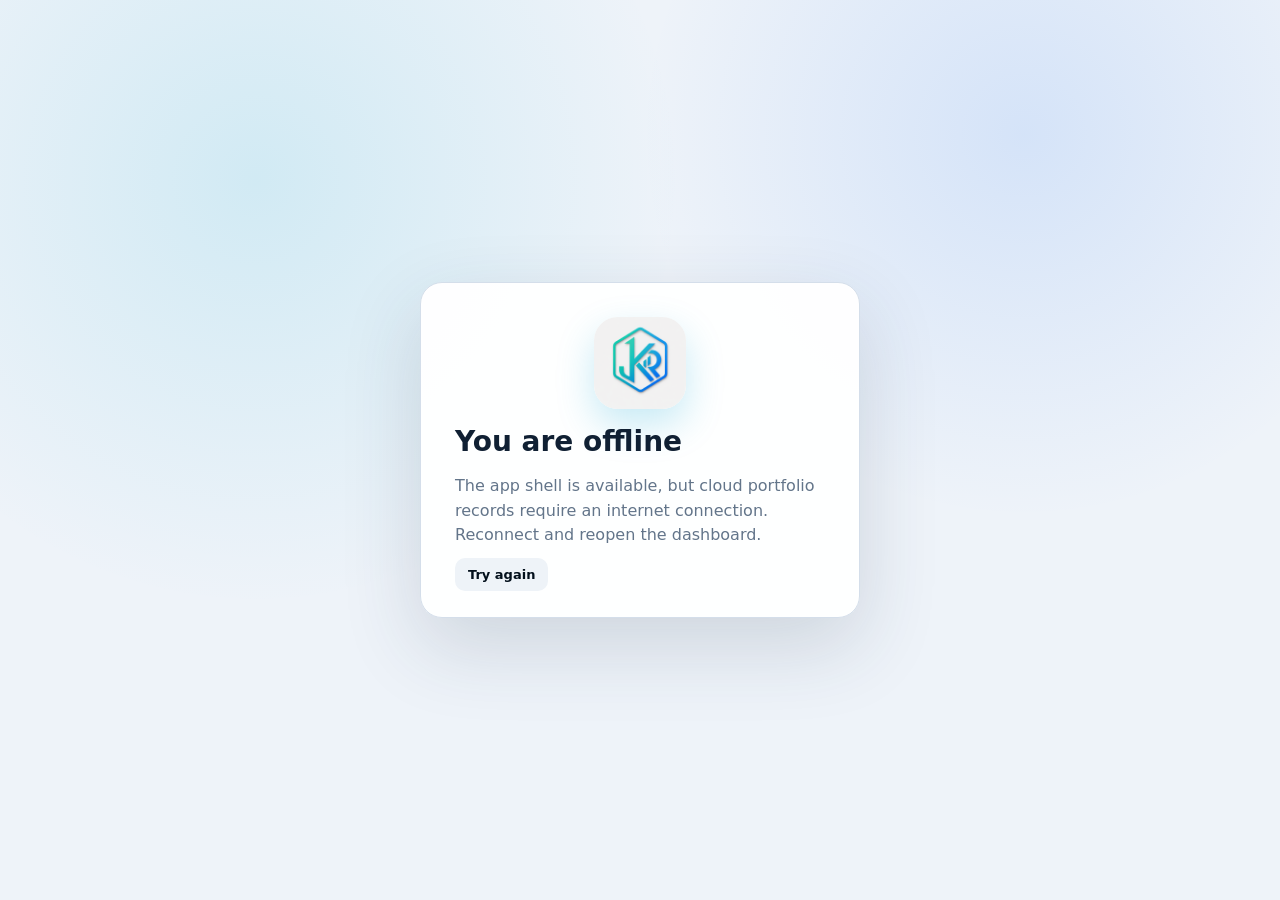
<file: offline.html>
<!doctype html><html lang="en"><head><meta charset="utf-8"><meta name="viewport" content="width=device-width,initial-scale=1"><script>(function(){var c=localStorage.getItem('portfolioTheme')||'system';var l=c==='light'||(c==='system'&&matchMedia('(prefers-color-scheme: light)').matches);document.documentElement.dataset.theme=l?'light':'dark';document.documentElement.dataset.themeChoice=c})();</script><meta name="theme-color" content="#07111f"><title>JKR Investments • Offline</title><link rel="stylesheet" href="assets/css/styles.css?v=4.2.2"><link rel="icon" type="image/png" sizes="32x32" href="assets/icons/favicon-32.png"></head><body><main class="auth-screen"><section class="auth-card"><picture class="auth-brand-picture"><img class="auth-brand-logo auth-brand-logo-light" src="assets/icons/jkr-light.png" alt="JKR Investments"><img class="auth-brand-logo auth-brand-logo-dark" src="assets/icons/jkr-dark.png" alt="JKR Investments"></picture><h1>You are offline</h1><p>The app shell is available, but cloud portfolio records require an internet connection. Reconnect and reopen the dashboard.</p><a class="btn primary" href="index.html">Try again</a></section></main></body></html>
</file>
<file: assets/css/styles.css>
:root {
  --bg: #07111f;
  --panel: #0d1a2b;
  --panel-2: #12233a;
  --text: #e9f0f8;
  --muted: #93a4b8;
  --border: #21344c;
  --accent: #56c2ff;
  --positive: #42d392;
  --negative: #ff6b7a;
  --warning: #f6c85f;
  --neutral: #8ea1b6;
  --shadow: 0 18px 45px rgba(0,0,0,.24);
}
*{box-sizing:border-box} html{scroll-behavior:smooth} body{margin:0;background:linear-gradient(135deg,#06101d 0%,#0b1730 55%,#06101d 100%);color:var(--text);font-family:Inter,ui-sans-serif,system-ui,-apple-system,BlinkMacSystemFont,"Segoe UI",sans-serif;min-height:100vh}
a{color:inherit;text-decoration:none} button,input,select,textarea{font:inherit}
.app-shell{display:grid;grid-template-columns:260px 1fr;min-height:100vh}.sidebar{position:sticky;top:0;height:100vh;background:rgba(7,17,31,.92);backdrop-filter:blur(18px);border-right:1px solid var(--border);padding:24px 18px;display:flex;flex-direction:column;gap:22px;z-index:20}.brand{display:flex;gap:12px;align-items:center;padding:0 8px}.brand-mark{width:42px;height:42px;border-radius:14px;display:grid;place-items:center;background:linear-gradient(145deg,var(--accent),#7b61ff);font-weight:900;color:#04101d;box-shadow:0 10px 30px rgba(86,194,255,.22)}.brand h1{font-size:16px;margin:0}.brand p{font-size:11px;color:var(--muted);margin:3px 0 0}.nav{display:flex;flex-direction:column;gap:6px}.nav a{display:flex;align-items:center;gap:10px;padding:11px 12px;border-radius:11px;color:var(--muted);font-size:14px}.nav a:hover,.nav a.active{background:var(--panel-2);color:var(--text)}.nav .icon{width:22px;text-align:center}.sidebar-footer{margin-top:auto;padding:12px;border-radius:12px;background:var(--panel);border:1px solid var(--border);font-size:12px;color:var(--muted)}
.main{min-width:0}.topbar{height:72px;border-bottom:1px solid var(--border);display:flex;align-items:center;justify-content:space-between;padding:0 28px;background:rgba(7,17,31,.58);backdrop-filter:blur(16px);position:sticky;top:0;z-index:10}.topbar-left{display:flex;align-items:center;gap:12px}.menu-btn{display:none}.page-title{font-weight:800}.status-line{font-size:12px;color:var(--muted)}.topbar-actions{display:flex;gap:9px;align-items:center}.content{padding:28px;max-width:1680px;margin:0 auto}.hero{display:flex;justify-content:space-between;gap:24px;align-items:flex-start;margin-bottom:22px}.hero h2{font-size:28px;margin:0 0 6px}.hero p{margin:0;color:var(--muted);max-width:760px}.grid{display:grid;gap:16px}.grid.kpis{grid-template-columns:repeat(4,minmax(0,1fr));margin-bottom:18px}.grid.two{grid-template-columns:1.35fr 1fr}.grid.three{grid-template-columns:repeat(3,minmax(0,1fr))}.card{background:linear-gradient(145deg,rgba(18,35,58,.96),rgba(10,24,41,.96));border:1px solid var(--border);border-radius:16px;box-shadow:var(--shadow);padding:18px;min-width:0}.card h3{margin:0 0 14px;font-size:15px}.kpi-label{font-size:12px;color:var(--muted);text-transform:uppercase;letter-spacing:.08em}.kpi-value{font-size:26px;font-weight:850;margin-top:7px}.kpi-sub{font-size:12px;color:var(--muted);margin-top:6px}.positive{color:var(--positive)!important}.negative{color:var(--negative)!important}.warning{color:var(--warning)!important}.muted{color:var(--muted)!important}.badge{display:inline-flex;align-items:center;gap:6px;padding:5px 9px;border-radius:999px;font-size:11px;font-weight:750;border:1px solid transparent;white-space:nowrap}.badge.positive{background:rgba(66,211,146,.11);border-color:rgba(66,211,146,.28)}.badge.negative{background:rgba(255,107,122,.11);border-color:rgba(255,107,122,.28)}.badge.warning{background:rgba(246,200,95,.12);border-color:rgba(246,200,95,.3)}.badge.neutral{background:rgba(142,161,182,.12);border-color:rgba(142,161,182,.3);color:#c8d3df}.btn{border:1px solid var(--border);background:var(--panel-2);color:var(--text);padding:9px 13px;border-radius:10px;cursor:pointer;font-weight:700;font-size:13px}.btn:hover{filter:brightness(1.13)}.btn.primary{background:linear-gradient(135deg,var(--accent),#7b61ff);border:0;color:#07111f}.btn.danger{background:rgba(255,107,122,.13);border-color:rgba(255,107,122,.34);color:#ff9aa4}.btn.small{padding:6px 9px;font-size:12px}.btn.ghost{background:transparent}
.toolbar{display:flex;gap:10px;flex-wrap:wrap;align-items:center;margin-bottom:14px}.field{display:flex;flex-direction:column;gap:6px}.field label{font-size:12px;color:var(--muted)}.input{background:#081525;border:1px solid var(--border);color:var(--text);border-radius:10px;padding:10px 11px;outline:none;min-width:130px}.input:focus{border-color:var(--accent)}.table-wrap{overflow:auto;border:1px solid var(--border);border-radius:14px}.data-table{width:100%;border-collapse:collapse;min-width:1000px}.data-table th,.data-table td{padding:12px 13px;border-bottom:1px solid var(--border);text-align:right;font-size:12.5px;vertical-align:middle}.data-table th{color:var(--muted);font-size:11px;text-transform:uppercase;letter-spacing:.06em;background:#0a1728;position:sticky;top:0;z-index:1;cursor:pointer}.data-table th:first-child,.data-table td:first-child{text-align:left}.data-table tr:hover td{background:rgba(86,194,255,.035)}.symbol{font-weight:850}.subtext{display:block;color:var(--muted);font-size:10.5px;margin-top:3px}.signal-list{display:flex;flex-direction:column;gap:10px}.signal-item{padding:12px;border:1px solid var(--border);border-radius:12px;background:rgba(7,17,31,.45);display:flex;justify-content:space-between;gap:10px}.signal-item strong{font-size:13px}.signal-item p{margin:4px 0 0;color:var(--muted);font-size:11px}.empty{padding:36px 18px;text-align:center;color:var(--muted)}.modal-backdrop{position:fixed;inset:0;background:rgba(0,0,0,.65);display:none;place-items:center;z-index:100;padding:20px}.modal-backdrop.open{display:grid}.modal{width:min(680px,100%);max-height:90vh;overflow:auto;background:#0c1a2c;border:1px solid var(--border);border-radius:18px;padding:20px;box-shadow:var(--shadow)}.modal h3{margin-top:0}.form-grid{display:grid;grid-template-columns:repeat(2,minmax(0,1fr));gap:13px}.form-grid .full{grid-column:1/-1}.notice{padding:12px 14px;border-radius:12px;background:rgba(86,194,255,.08);border:1px solid rgba(86,194,255,.25);font-size:12px;color:#c6eaff;margin-bottom:15px}.notice.warning{background:rgba(246,200,95,.08);border-color:rgba(246,200,95,.25);color:#ffe19a}.announcement{display:grid;grid-template-columns:90px 1fr auto;gap:16px;padding:15px 0;border-bottom:1px solid var(--border)}.announcement:last-child{border-bottom:0}.announcement h4{margin:0 0 6px;font-size:14px}.announcement p{margin:0;color:var(--muted);font-size:12px;line-height:1.55}.announcement-meta{font-size:11px;color:var(--muted)}.impact-score{font-size:22px;font-weight:900;text-align:center}.result-block{margin-bottom:18px}.result-block h4{margin:0 0 10px}.chart-box{height:320px}.privacy-mask .money{filter:blur(8px);user-select:none}.privacy-mask .money:hover{filter:blur(0)}.pill-tabs{display:flex;gap:8px;flex-wrap:wrap}.pill-tabs button.active{background:var(--accent);color:#07111f}.setup-steps{counter-reset:step}.setup-step{position:relative;padding:0 0 22px 50px}.setup-step:before{counter-increment:step;content:counter(step);position:absolute;left:0;top:0;width:32px;height:32px;display:grid;place-items:center;border-radius:50%;background:var(--panel-2);border:1px solid var(--border);font-weight:800}.setup-step h4{margin:0 0 5px}.setup-step p{margin:0;color:var(--muted);font-size:13px;line-height:1.5}.code{background:#06101c;border:1px solid var(--border);border-radius:10px;padding:12px;overflow:auto;font-family:ui-monospace,SFMono-Regular,Menlo,monospace;font-size:11px;color:#cbe8ff}.mobile-only{display:none}
@media(max-width:1100px){.grid.kpis{grid-template-columns:repeat(2,1fr)}.grid.two,.grid.three{grid-template-columns:1fr}}
@media(max-width:760px){.app-shell{grid-template-columns:1fr}.sidebar{position:fixed;transform:translateX(-100%);transition:.2s;width:270px}.sidebar.open{transform:translateX(0)}.menu-btn{display:inline-flex}.topbar{padding:0 15px}.content{padding:18px 14px}.hero{flex-direction:column}.grid.kpis{grid-template-columns:1fr}.form-grid{grid-template-columns:1fr}.form-grid .full{grid-column:auto}.announcement{grid-template-columns:1fr}.mobile-only{display:block}}

/* Decision dashboard v2 */
.card-intro{margin:-7px 0 12px;color:var(--muted);font-size:11.5px;line-height:1.5}
.section-heading{display:flex;align-items:flex-start;justify-content:space-between;gap:16px;margin-bottom:10px}.section-heading h3{margin-bottom:4px}.section-heading p{margin:0;color:var(--muted);font-size:12px}
.risk-overview{border-color:rgba(66,211,146,.24)}.risk-overview.has-risk{border-color:rgba(255,107,122,.52);box-shadow:0 18px 45px rgba(255,107,122,.08)}
.empty.compact{padding:18px}
.compact-announcement{padding:11px 0}.compact-announcement h4{font-size:13px}.compact-announcement p{font-size:11.5px}
.decision-announcement{align-items:start}.decision-box,.watch-box{margin-top:10px;padding:10px 12px;border-radius:10px;border:1px solid var(--border);background:rgba(7,17,31,.42)}.decision-box{border-left:3px solid var(--accent)}.watch-box{border-left:3px solid var(--warning)}.decision-box strong,.watch-box strong{display:block;font-size:11px;text-transform:uppercase;letter-spacing:.06em;margin-bottom:3px}.decision-box p,.watch-box p{font-size:11.5px!important}.impact-panel{display:flex;flex-direction:column;align-items:center;gap:7px;min-width:110px}.impact-panel .subtext{text-align:center}
.result-score{display:inline-grid;place-items:center;min-width:38px;height:30px;border-radius:9px;font-weight:900;background:rgba(142,161,182,.12);border:1px solid rgba(142,161,182,.3)}.result-score.positive{background:rgba(66,211,146,.11);border-color:rgba(66,211,146,.3)}.result-score.negative{background:rgba(255,107,122,.11);border-color:rgba(255,107,122,.3)}.result-score.warning{background:rgba(246,200,95,.11);border-color:rgba(246,200,95,.3)}
.decision-results{min-width:1680px}.decision-results th,.decision-results td{white-space:nowrap}.sector-table{min-width:760px}.mapping-table{min-width:1500px}.mapping-table .input{min-width:150px}.mapping-table .map-sector{min-width:220px}
@media(max-width:760px){.section-heading{flex-direction:column}.impact-panel{align-items:flex-start}.decision-announcement{grid-template-columns:1fr}.compact-announcement{grid-template-columns:1fr!important}}

/* Portfolio Command Center v3 — visual decision interface */
:root{--glass:rgba(13,29,50,.76);--glass-strong:rgba(16,35,59,.96);--soft-border:rgba(142,161,182,.14);--radius-lg:22px;--radius-md:16px}
.content{max-width:1540px;padding:34px 34px 64px}.modern-hero{padding:8px 2px 4px}.modern-hero h2{font-size:clamp(28px,3vw,42px);letter-spacing:-.035em;line-height:1.04}.modern-hero p{font-size:14px;line-height:1.7}.eyebrow{display:block;color:var(--accent);font-size:10px;font-weight:900;letter-spacing:.16em;text-transform:uppercase;margin-bottom:9px}
.card{border-radius:var(--radius-lg);background:linear-gradient(145deg,rgba(17,36,60,.92),rgba(8,22,39,.9));border-color:var(--soft-border);box-shadow:0 18px 55px rgba(0,0,0,.19)}.card:hover{border-color:rgba(86,194,255,.18)}.accent-card{position:relative;overflow:hidden}.accent-card:before{content:"";position:absolute;inset:-80px auto auto -50px;width:190px;height:190px;border-radius:50%;background:radial-gradient(circle,rgba(86,194,255,.18),transparent 68%);pointer-events:none}.executive-kpis .card,.deployment-kpis .card{min-height:126px}.kpi-value{letter-spacing:-.03em}.text-link{font-size:12px;color:var(--accent);font-weight:750}.align-right{text-align:right}.metric-label{display:block;color:var(--muted);font-size:10px;text-transform:uppercase;letter-spacing:.09em;margin-bottom:5px}
.dashboard-grid{display:grid;grid-template-columns:repeat(2,minmax(0,1fr));gap:18px;margin-top:18px}.overview-visuals{grid-template-columns:1fr 1fr}.overview-donut{height:250px}.chart-card{overflow:hidden}.chart-legend-list{display:grid;grid-template-columns:repeat(2,minmax(0,1fr));gap:8px;margin-top:8px}.chart-legend-list div{display:flex;justify-content:space-between;gap:12px;padding:7px 9px;border-radius:10px;background:rgba(5,15,28,.35);font-size:11px}.chart-legend-list span{white-space:nowrap;overflow:hidden;text-overflow:ellipsis;color:var(--muted)}.breadth-summary{display:grid;grid-template-columns:repeat(4,1fr);gap:7px}.breadth-summary div{padding:9px;border-radius:12px;background:rgba(5,15,28,.38);text-align:center}.breadth-summary strong{display:block;font-size:19px}.breadth-summary span{font-size:10px;color:var(--muted)}
.action-centre{margin-top:18px;padding:22px}.action-columns{display:grid;grid-template-columns:repeat(3,minmax(0,1fr));gap:14px}.action-columns>div{padding:14px;border-radius:16px;background:rgba(5,15,28,.36);border:1px solid var(--soft-border)}.action-column-title{display:flex;align-items:center;gap:8px;margin-bottom:8px;font-size:12px}.action-column-title b{margin-left:auto;min-width:25px;height:25px;border-radius:9px;display:grid;place-items:center;background:rgba(142,161,182,.12)}.status-dot{width:8px;height:8px;border-radius:50%}.negative-bg{background:var(--negative);box-shadow:0 0 0 5px rgba(255,107,122,.1)}.positive-bg{background:var(--positive);box-shadow:0 0 0 5px rgba(66,211,146,.1)}.warning-bg{background:var(--warning);box-shadow:0 0 0 5px rgba(246,200,95,.1)}.action-item{display:grid;grid-template-columns:28px 1fr;gap:9px;padding:10px 3px;border-top:1px solid rgba(142,161,182,.1)}.action-item:first-of-type{border-top:0}.action-icon{width:25px;height:25px;border-radius:8px;display:grid;place-items:center;font-weight:900;background:rgba(142,161,182,.1)}.action-item.risk .action-icon{color:var(--negative);background:rgba(255,107,122,.1)}.action-item.opportunity .action-icon{color:var(--positive);background:rgba(66,211,146,.1)}.action-item strong{font-size:12px}.action-item p{margin:2px 0 0;color:var(--muted);font-size:10.5px;line-height:1.4}
.sector-section{margin-top:18px}.sector-tile-grid{display:grid;grid-template-columns:repeat(3,minmax(0,1fr));gap:10px}.sector-tile{padding:14px;border-radius:15px;background:rgba(5,15,28,.38);border:1px solid var(--soft-border)}.sector-tile>div:first-child{display:flex;justify-content:space-between;gap:10px;font-size:12px}.sector-tile>div:first-child span{font-weight:750;white-space:nowrap;overflow:hidden;text-overflow:ellipsis}.sector-tile>div:first-child strong{color:var(--accent)}.sector-bar,.mini-progress{height:5px;border-radius:999px;background:rgba(142,161,182,.12);overflow:hidden;margin:11px 0}.sector-bar span,.mini-progress span{display:block;height:100%;border-radius:999px;background:linear-gradient(90deg,var(--accent),#7b61ff)}.sector-tile footer{display:flex;gap:10px;align-items:center;font-size:10.5px}.sector-tile footer small{margin-right:auto;color:var(--muted)}
.news-overview{grid-template-columns:1fr 1fr}.risk-panel{border-color:rgba(255,107,122,.28)}.news-card-list{display:grid;gap:9px}.news-card{padding:13px;border-radius:15px;background:rgba(5,15,28,.38);border:1px solid var(--soft-border)}.news-card.news-risk{border-left:3px solid var(--negative)}.news-card.news-positive{border-left:3px solid var(--positive)}.news-meta{display:flex;align-items:center;gap:8px;color:var(--muted);font-size:10px}.news-meta .impact-score{margin-left:auto;font-size:15px}.news-card h4{margin:9px 0 5px;font-size:12.5px;line-height:1.4}.news-card p{margin:0;color:var(--muted);font-size:11px;line-height:1.5}.news-card small{display:block;margin-top:7px;color:#b9c7d5;font-size:10.5px;line-height:1.45}.performer-grid{grid-template-columns:1fr 1fr}.performer-row{display:flex;justify-content:space-between;align-items:center;padding:11px 0;border-top:1px solid rgba(142,161,182,.1)}.performer-row:first-of-type{border-top:0}.performer-row small{display:block;color:var(--muted);font-size:10px;margin-top:3px}
.filter-panel{position:sticky;top:84px;z-index:8;display:flex;align-items:center;gap:12px;flex-wrap:wrap;padding:13px 14px;margin:0 0 18px;border:1px solid var(--soft-border);border-radius:18px;background:rgba(8,21,37,.9);backdrop-filter:blur(18px);box-shadow:0 16px 35px rgba(0,0,0,.18)}.search-control{display:flex;align-items:center;gap:7px;min-width:250px;flex:1}.search-control .input{width:100%;border:0;background:transparent;padding:7px}.search-control span{font-size:18px;color:var(--muted)}.filter-group{display:flex;align-items:center;gap:8px}.filter-label,.sort-control label{font-size:10px;color:var(--muted);text-transform:uppercase;letter-spacing:.08em}.segmented{display:flex;gap:3px;padding:3px;border-radius:11px;background:rgba(5,15,28,.55)}.segmented button{border:0;background:transparent;color:var(--muted);font-size:10.5px;font-weight:700;padding:7px 9px;border-radius:8px;cursor:pointer}.segmented button b{font-size:9px;margin-left:3px;opacity:.7}.segmented button.active{background:var(--panel-2);color:var(--text);box-shadow:0 4px 12px rgba(0,0,0,.17)}.sort-control{display:flex;align-items:center;gap:7px}.sort-control .input{padding:7px 9px;min-width:125px}.filter-count{font-size:10.5px;color:var(--muted);margin-left:auto}
.holding-card-grid{display:grid;grid-template-columns:repeat(3,minmax(0,1fr));gap:14px}.holding-card{padding:17px;border-radius:19px;background:linear-gradient(145deg,rgba(17,36,60,.88),rgba(7,20,36,.92));border:1px solid var(--soft-border);box-shadow:0 14px 35px rgba(0,0,0,.15);transition:transform .16s,border-color .16s}.holding-card:hover{transform:translateY(-2px);border-color:rgba(86,194,255,.3)}.holding-card.loss-card{border-bottom-color:rgba(255,107,122,.28)}.holding-card-head,.holding-price-row{display:flex;justify-content:space-between;gap:12px}.symbol-line,.result-symbol-line{display:flex;align-items:center;gap:7px}.symbol-lg{font-size:16px;font-weight:900;letter-spacing:.01em}.asset-chip{font-size:8.5px;font-weight:850;padding:3px 6px;border-radius:7px;background:rgba(142,161,182,.12);color:var(--muted)}.asset-chip.etf{background:rgba(123,97,255,.15);color:#bfb2ff}.holding-sector{font-size:10px;color:var(--muted);margin-top:4px}.holding-price-row{margin-top:18px}.holding-price-row strong{display:block;font-size:18px}.holding-price-row small{display:block;margin-top:3px;font-size:10px}.holding-stats{display:grid;grid-template-columns:repeat(4,1fr);gap:6px;margin-top:12px}.holding-stats div{padding:8px;border-radius:10px;background:rgba(5,15,28,.38);min-width:0}.holding-stats span{display:block;color:var(--muted);font-size:8.5px;text-transform:uppercase}.holding-stats strong{display:block;margin-top:3px;font-size:10.5px;white-space:nowrap;overflow:hidden;text-overflow:ellipsis}.holding-alerts{display:flex;flex-direction:column;gap:4px;margin-top:10px;padding-top:9px;border-top:1px solid rgba(142,161,182,.1);color:var(--warning);font-size:9.5px}.empty-state{grid-column:1/-1;padding:54px 20px;text-align:center;border:1px dashed var(--border);border-radius:20px;color:var(--muted)}.empty-state strong,.empty-state span{display:block}.empty-state strong{color:var(--text);margin-bottom:5px}.details-panel{margin-top:20px;border:1px solid var(--soft-border);border-radius:18px;background:rgba(9,23,40,.64);overflow:hidden}.details-panel summary{padding:15px 17px;cursor:pointer;font-size:12px;font-weight:800;color:#c8d3df}.details-panel[open] summary{border-bottom:1px solid var(--soft-border)}.details-panel .table-wrap{border:0;border-radius:0}
.transaction-layout{grid-template-columns:1.55fr .75fr}.deployment-chart{height:360px}.import-card p{color:var(--muted);font-size:12px;line-height:1.6}.drop-zone{display:flex;flex-direction:column;gap:5px;margin:16px 0 11px;padding:24px;border:1px dashed rgba(86,194,255,.35);border-radius:16px;background:rgba(86,194,255,.04);cursor:pointer;text-align:center}.drop-zone strong{font-size:13px}.drop-zone span{font-size:10.5px;color:var(--muted)}.import-message{margin-top:10px;font-size:11px;line-height:1.5}.modal-actions{display:flex;justify-content:flex-end;gap:8px}.timeline-card{margin-top:18px}.activity-list{display:grid}.activity-row{display:grid;grid-template-columns:46px 1fr auto;gap:12px;align-items:center;padding:11px 2px;border-top:1px solid rgba(142,161,182,.1)}.activity-row:first-child{border-top:0}.activity-date{width:40px;height:40px;border-radius:12px;display:grid;place-items:center;background:rgba(86,194,255,.08)}.activity-date strong{font-size:13px;line-height:1}.activity-date span{font-size:8px;color:var(--muted);text-transform:uppercase}.activity-main>div{display:flex;align-items:center;gap:6px}.activity-main small{display:block;color:var(--muted);font-size:10px;margin-top:3px}.activity-row>strong{font-size:11.5px}
.result-filter-panel{position:relative;top:auto}.company-results-grid{display:grid;grid-template-columns:repeat(2,minmax(0,1fr));gap:15px}.company-result-card{padding:18px;border-radius:20px;background:linear-gradient(145deg,rgba(17,36,60,.9),rgba(7,20,36,.94));border:1px solid var(--soft-border);box-shadow:0 15px 38px rgba(0,0,0,.16)}.company-result-card>header{display:flex;justify-content:space-between;align-items:flex-start;gap:12px}.company-result-card>header small{display:block;color:var(--muted);font-size:10px;margin-top:5px}.quality-orb{min-width:62px;height:54px;border-radius:16px;display:grid;place-items:center;background:rgba(142,161,182,.1);border:1px solid rgba(142,161,182,.2)}.quality-orb.positive{background:rgba(66,211,146,.09);border-color:rgba(66,211,146,.2)}.quality-orb.negative{background:rgba(255,107,122,.09);border-color:rgba(255,107,122,.2)}.quality-orb strong{font-size:18px;line-height:1}.quality-orb span{font-size:7.5px;color:var(--muted)}.result-insight{margin:14px 0;padding:10px 12px;border-radius:12px;background:rgba(66,211,146,.06);border-left:3px solid var(--positive)}.result-insight.risk-insight{background:rgba(255,107,122,.06);border-left-color:var(--negative)}.result-insight span{font-size:8px;color:var(--muted);text-transform:uppercase;letter-spacing:.1em;font-weight:850}.result-insight p{margin:3px 0 0;font-size:11px;line-height:1.45}.result-pillars{display:grid;grid-template-columns:1fr 1fr;gap:9px}.result-pillars section{padding:12px;border-radius:14px;background:rgba(5,15,28,.38);border:1px solid rgba(142,161,182,.1)}.result-pillars section.cash-pillar{grid-column:1/-1}.result-pillars h4{margin:0 0 9px;font-size:10px;text-transform:uppercase;letter-spacing:.06em;color:#b8c9d9}.pillar-heading{display:flex;justify-content:space-between;align-items:center}.result-metric-grid{display:grid;grid-template-columns:repeat(2,minmax(0,1fr));gap:7px}.cash-pillar .result-metric-grid{grid-template-columns:repeat(5,minmax(0,1fr))}.result-metric{padding:7px;border-radius:9px;background:rgba(7,17,31,.42);min-width:0}.result-metric span{display:block;color:var(--muted);font-size:8.5px}.result-metric strong{display:block;margin-top:3px;font-size:12px}.result-metric small{display:block;font-size:8px;color:var(--muted)}.cash-note,.metric-explanation{display:block;margin-top:8px;color:var(--muted);font-size:9.5px;line-height:1.45}.metric-explanation{padding:13px;border-radius:10px;background:rgba(142,161,182,.07)}.company-result-card>footer{display:flex;justify-content:space-between;gap:10px;margin-top:10px;color:var(--muted);font-size:9.5px}.result-history-table{min-width:1400px}
@media(max-width:1250px){.holding-card-grid{grid-template-columns:repeat(2,minmax(0,1fr))}.sector-tile-grid{grid-template-columns:repeat(2,minmax(0,1fr))}.action-columns{grid-template-columns:1fr}.transaction-layout{grid-template-columns:1fr}.company-results-grid{grid-template-columns:1fr}}
@media(max-width:900px){.dashboard-grid,.overview-visuals,.news-overview,.performer-grid{grid-template-columns:1fr}.filter-panel{position:relative;top:auto}.filter-group{width:100%;align-items:flex-start;flex-direction:column}.segmented{overflow:auto;max-width:100%}.holding-card-grid{grid-template-columns:1fr}.sector-tile-grid{grid-template-columns:1fr}.cash-pillar .result-metric-grid{grid-template-columns:repeat(2,1fr)}}
@media(max-width:760px){.content{padding:22px 14px 48px}.holding-stats{grid-template-columns:repeat(2,1fr)}.activity-row{grid-template-columns:42px 1fr}.activity-row>strong{grid-column:2;text-align:left}.result-pillars{grid-template-columns:1fr}.result-pillars section.cash-pillar{grid-column:auto}.company-result-card>footer{flex-direction:column}.breadth-summary{grid-template-columns:repeat(2,1fr)}}
.technical-card-grid{display:grid;grid-template-columns:repeat(3,minmax(0,1fr));gap:14px}.technical-card{padding:16px;border-radius:19px;background:linear-gradient(145deg,rgba(17,36,60,.88),rgba(7,20,36,.92));border:1px solid var(--soft-border)}.technical-card>header{display:flex;justify-content:space-between;gap:10px}.technical-card header small{display:block;color:var(--muted);font-size:10px;margin-top:4px}.ma-strip{display:grid;grid-template-columns:repeat(3,1fr);gap:6px;margin:15px 0 9px}.ma-strip div,.technical-secondary>div{padding:8px;border-radius:10px;background:rgba(5,15,28,.4)}.ma-strip span,.technical-secondary span{display:block;color:var(--muted);font-size:8.5px}.ma-strip strong,.technical-secondary strong{display:block;margin-top:3px;font-size:11px}.technical-secondary{display:grid;grid-template-columns:repeat(3,1fr);gap:6px}.technical-secondary small{display:block;color:var(--muted);font-size:8px;margin-top:2px}.technical-alert-list{display:flex;flex-direction:column;gap:4px;margin-top:10px;padding:9px;border-radius:10px;background:rgba(246,200,95,.07);color:var(--warning);font-size:9.5px}.technical-clear{margin-top:10px;padding:8px;text-align:center;color:var(--positive);font-size:9.5px;background:rgba(66,211,146,.05);border-radius:10px}@media(max-width:1250px){.technical-card-grid{grid-template-columns:repeat(2,minmax(0,1fr))}}@media(max-width:760px){.technical-card-grid{grid-template-columns:1fr}}

/* Transactions v3.2 — recent additions, current holdings only */
.transaction-context{margin-bottom:22px;padding:16px 18px;border-color:rgba(86,194,255,.28);background:linear-gradient(135deg,rgba(86,194,255,.08),rgba(13,26,43,.95))}.transaction-context>div:first-child{display:flex;align-items:flex-start;gap:12px}.context-icon{flex:0 0 28px;width:28px;height:28px;border-radius:50%;display:grid;place-items:center;background:rgba(86,194,255,.18);color:#bfe9ff;font-weight:900}.transaction-context strong{font-size:13px}.transaction-context p{margin:4px 0 0;color:var(--muted);font-size:11.5px;line-height:1.55}.context-facts{display:flex;gap:8px;flex-wrap:wrap;margin:13px 0 0 40px}.context-facts span{padding:7px 9px;border-radius:9px;background:rgba(5,15,28,.4);color:var(--muted);font-size:10px}.context-facts b{color:var(--text);font-size:11px}.coverage-note{margin:11px 0 0 40px;padding-top:10px;border-top:1px solid rgba(142,161,182,.12);color:var(--muted);font-size:10.5px}.coverage-note strong{color:#c9d9e8;font-size:10.5px}
.period-control-row{display:flex;align-items:flex-end;justify-content:space-between;gap:18px;margin:0 0 14px}.period-control-row h3{margin:4px 0 0;font-size:16px}.period-switch{display:flex;gap:5px;padding:5px;border-radius:14px;background:rgba(5,15,28,.55);border:1px solid rgba(142,161,182,.12)}.period-switch button{border:0;background:transparent;color:var(--muted);padding:8px 13px;border-radius:10px;cursor:pointer;font-weight:850;font-size:12px;min-width:68px}.period-switch button span{display:block;margin-top:2px;font-size:8px;font-weight:600}.period-switch button.active{background:linear-gradient(135deg,rgba(86,194,255,.9),rgba(123,97,255,.9));color:#06101d;box-shadow:0 7px 18px rgba(86,194,255,.16)}
.period-summary-grid{display:grid;grid-template-columns:repeat(4,minmax(0,1fr));gap:10px;margin-bottom:14px}.period-summary-card{border:1px solid rgba(142,161,182,.14);background:rgba(9,23,40,.7);color:var(--text);text-align:left;padding:12px 13px;border-radius:14px;cursor:pointer;transition:.16s}.period-summary-card:hover,.period-summary-card.active{border-color:rgba(86,194,255,.45);transform:translateY(-1px)}.period-summary-card.active{background:rgba(86,194,255,.08)}.period-summary-card span,.period-summary-card strong,.period-summary-card small{display:block}.period-summary-card span{font-size:9px;color:var(--muted);text-transform:uppercase;letter-spacing:.06em}.period-summary-card strong{font-size:16px;margin-top:5px}.period-summary-card small{font-size:8.5px;color:var(--muted);margin-top:4px}
.transaction-chart-grid{display:grid;grid-template-columns:1.12fr 1fr;gap:16px;margin-bottom:16px}.transaction-chart-grid .chart-card{min-width:0}.transaction-chart-grid .deployment-chart{height:350px}.transaction-lower-grid{grid-template-columns:1.3fr .7fr;margin-top:18px}.additions-card{margin-top:0}.addition-grid{display:grid;grid-template-columns:repeat(2,minmax(0,1fr));gap:8px}.addition-item{display:grid;grid-template-columns:1fr auto auto;gap:12px;align-items:center;padding:11px 12px;border-radius:13px;background:rgba(5,15,28,.38);border:1px solid rgba(142,161,182,.1)}.addition-item small{display:block;margin-top:3px;color:var(--muted);font-size:8.5px}.addition-values{display:flex;gap:10px}.addition-values span{display:block;color:var(--muted);font-size:8.5px}.addition-values b{display:block;margin-top:2px;color:#cbd9e6;font-size:9.5px}.addition-item>strong{font-size:11px;text-align:right}.ledger-note{padding:10px 16px;color:var(--muted);font-size:10px;background:rgba(86,194,255,.04);border-bottom:1px solid rgba(142,161,182,.1)}
@media(max-width:1250px){.transaction-chart-grid{grid-template-columns:1fr}.transaction-lower-grid{grid-template-columns:1fr}.addition-grid{grid-template-columns:1fr}}
@media(max-width:900px){.period-control-row{align-items:flex-start;flex-direction:column}.period-switch{width:100%;overflow:auto}.period-summary-grid{grid-template-columns:repeat(2,minmax(0,1fr))}.context-facts,.coverage-note{margin-left:0}.addition-item{grid-template-columns:1fr auto}.addition-values{grid-row:2;grid-column:1/-1}.addition-item>strong{grid-column:2;grid-row:1}}
@media(max-width:560px){.period-summary-grid{grid-template-columns:1fr}.period-switch button{min-width:62px;padding:8px 10px}.transaction-chart-grid .deployment-chart{height:310px}}

/* Transactions v3.3 — editable manual entries and input validation */
.activity-actions{display:flex;align-items:center;justify-content:flex-end;gap:8px}.activity-actions strong{font-size:11.5px}.row-actions{display:flex;align-items:center;justify-content:flex-end;gap:6px;white-space:nowrap}.transaction-correction-panel{display:flex;align-items:flex-start;justify-content:space-between;gap:18px;margin-bottom:20px}.transaction-correction-panel p{margin:4px 0 0;color:inherit;opacity:.85;font-size:11px}.correction-actions{display:flex;gap:7px;flex-wrap:wrap;justify-content:flex-end}.modal-copy{margin:-5px 0 16px;color:var(--muted);font-size:11.5px;line-height:1.5}.field small{color:var(--muted);font-size:9.5px;line-height:1.4}.input:invalid:not(:placeholder-shown){border-color:rgba(255,107,122,.65)}
@media(max-width:760px){.activity-actions{grid-column:2;justify-content:flex-start}.transaction-correction-panel{flex-direction:column}.correction-actions{justify-content:flex-start}.row-actions{justify-content:flex-start}}

/* v3.4 multi-account and capital-availability additions */
.hero-actions{display:flex;align-items:flex-end;gap:12px;flex-wrap:wrap}
.account-picker{display:flex;flex-direction:column;gap:5px;min-width:150px}
.account-picker>span{font-size:11px;text-transform:uppercase;letter-spacing:.08em;color:var(--muted,#8ea1b6);font-weight:700}
.account-picker .input{min-width:150px}
.broker-import-grid .import-card{position:relative;overflow:hidden}
.broker-pill{display:inline-flex;padding:5px 10px;border-radius:999px;font-size:11px;font-weight:800;letter-spacing:.05em;text-transform:uppercase;margin-bottom:10px}
.broker-pill.zerodha{background:rgba(77,133,255,.14);color:#78a7ff;border:1px solid rgba(77,133,255,.32)}
.broker-pill.mstock{background:rgba(66,211,146,.12);color:#42d392;border:1px solid rgba(66,211,146,.3)}
.account-summary-list{display:grid;gap:10px;margin-top:12px}
.account-summary{display:flex;justify-content:space-between;gap:16px;align-items:center;padding:13px 14px;border:1px solid rgba(142,161,182,.16);border-radius:12px;background:rgba(255,255,255,.018)}
.account-summary div{display:flex;flex-direction:column;gap:3px}.account-summary span{font-size:12px;color:var(--muted,#8ea1b6)}
.soft-divider{border:0;border-top:1px solid rgba(142,161,182,.15);margin:20px 0}
.capital-availability{margin:16px 0}
.capital-split{display:grid;grid-template-columns:repeat(3,minmax(0,1fr));gap:12px;margin-top:14px}
.capital-split>div{display:flex;flex-direction:column;gap:5px;padding:14px;border-radius:13px;background:rgba(255,255,255,.02);border:1px solid rgba(142,161,182,.14)}
.capital-split span{font-size:12px;color:var(--muted,#8ea1b6)}.capital-split strong{font-size:20px}.capital-split small{color:var(--muted,#8ea1b6)}
.capital-stack{height:13px;display:flex;overflow:hidden;border-radius:999px;background:#17263a;margin-top:14px}.capital-stack span{height:100%}.capital-stack .deployed{background:#56c2ff}.capital-stack .liquid{background:#42d392}.capital-stack .other-etf{background:#a78bfa}
@media(max-width:800px){.hero-actions{width:100%;align-items:stretch}.account-picker,.account-picker .input{width:100%}.capital-split{grid-template-columns:1fr}}

/* v3.5 m.Stock repair: visible broker import and repaired metadata */
.broker-import-card{margin:0 0 22px;border-color:rgba(86,194,255,.28)}
.broker-import-card.attention-card{border-color:rgba(246,200,95,.58);box-shadow:0 18px 45px rgba(246,200,95,.08)}
.broker-import-heading{align-items:center;margin-bottom:14px}
.broker-import-options{display:grid;grid-template-columns:repeat(2,minmax(0,1fr));gap:14px}
.broker-import-option{padding:15px;border:1px solid rgba(142,161,182,.15);border-radius:14px;background:rgba(5,15,28,.34)}
.broker-import-option.featured{border-color:rgba(86,194,255,.42);background:rgba(86,194,255,.055)}
.broker-import-option>strong{display:block;font-size:14px;margin-bottom:5px}.broker-import-option>p{margin:0 0 12px;color:var(--muted);font-size:11px;line-height:1.5}
.compact-drop{min-height:82px;margin-bottom:10px}.compact-drop strong,.compact-drop span{display:block}.compact-drop span{margin-top:4px;color:var(--muted);font-size:10px}
.transaction-activity-wide{margin-top:18px}
.data-repair-note{display:flex;gap:10px;align-items:flex-start;padding:12px 14px;border-radius:12px;background:rgba(86,194,255,.07);border:1px solid rgba(86,194,255,.22);margin-bottom:16px;color:#c8eaff;font-size:11.5px}
@media(max-width:900px){.broker-import-options{grid-template-columns:1fr}.broker-import-heading{align-items:flex-start;flex-direction:column}}


/* v4 cloud login and installable app */
.auth-screen{min-height:100vh;display:grid;place-items:center;padding:24px;background:radial-gradient(circle at 20% 20%,rgba(79,124,255,.18),transparent 34%),radial-gradient(circle at 80% 15%,rgba(133,93,255,.18),transparent 30%),#07111f;color:#eef5ff}
.auth-card{width:min(440px,100%);padding:34px;border:1px solid #203654;border-radius:22px;background:rgba(12,27,48,.96);box-shadow:0 28px 80px rgba(0,0,0,.38)}
.auth-logo{width:56px;height:56px;border-radius:18px;display:grid;place-items:center;margin-bottom:18px;font-weight:800;background:linear-gradient(135deg,#54b6ff,#805cff);box-shadow:0 12px 32px rgba(84,182,255,.25)}
.auth-card h1{font-size:28px;margin:8px 0 10px}.auth-card>p{color:#9db1cc;line-height:1.55}.auth-form{display:grid;gap:14px;margin-top:22px}.auth-form label{display:grid;gap:7px;font-size:12px;text-transform:uppercase;letter-spacing:.08em;color:#8fa7c4}.auth-submit{width:100%;justify-content:center;margin-top:4px}.auth-footnote{font-size:12px;margin:18px 0 0!important}.migration-box{margin:14px 0;padding:14px;border:1px solid rgba(84,182,255,.35);border-radius:14px;background:rgba(84,182,255,.08)}.migration-box p{margin:6px 0 12px;color:#a8bad1}.topbar-actions{flex-wrap:wrap}.topbar-actions .btn[hidden]{display:none!important}
@media(max-width:720px){.auth-card{padding:24px}.auth-card h1{font-size:24px}.topbar-actions #authBadge{display:none}.topbar-actions{gap:6px}.topbar-actions .btn{padding:7px 9px;font-size:11px}}


/* v4.2 — JKR Investments branding, theme switcher and mobile polish */
:root[data-theme="light"]{
  --bg:#eef3f9;--panel:#ffffff;--panel-2:#e8eff8;--text:#102033;--muted:#63758a;--border:#cfd9e6;
  --accent:#168ee8;--positive:#0c9f68;--negative:#d74658;--warning:#b97800;--neutral:#708196;
  --shadow:0 14px 34px rgba(29,52,79,.10);--soft-border:rgba(53,79,108,.15)
}
html[data-theme="light"] body{background:linear-gradient(135deg,#f7f9fc 0%,#edf3f9 55%,#f8fafc 100%)}
html[data-theme="light"] .sidebar{background:rgba(247,250,253,.95)}
html[data-theme="light"] .topbar{background:rgba(247,250,253,.82)}
html[data-theme="light"] .card,html[data-theme="light"] .technical-card,html[data-theme="light"] .company-result-card,html[data-theme="light"] .holding-card{background:linear-gradient(145deg,rgba(255,255,255,.98),rgba(241,246,251,.98))}
html[data-theme="light"] .input,html[data-theme="light"] .modal,html[data-theme="light"] .data-table th{background:#f5f8fc;color:var(--text)}
html[data-theme="light"] .signal-item,html[data-theme="light"] .period-summary-card,html[data-theme="light"] .addition-item,html[data-theme="light"] .broker-import-option,html[data-theme="light"] .account-summary,html[data-theme="light"] .capital-split>div{background:rgba(232,239,248,.72)}
html[data-theme="light"] .auth-screen{background:radial-gradient(circle at 20% 20%,rgba(16,174,210,.13),transparent 34%),radial-gradient(circle at 80% 15%,rgba(30,114,243,.12),transparent 30%),#eef3f9;color:#102033}
html[data-theme="light"] .auth-card{background:rgba(255,255,255,.97);border-color:#d4deea;box-shadow:0 28px 80px rgba(35,58,83,.16)}
html[data-theme="light"] .auth-card>p,html[data-theme="light"] .auth-form label{color:#63758a}
html[data-theme="light"] .notice{color:#174e74}
html[data-theme="light"] .notice.warning{color:#865d00}
html[data-theme="light"] .btn.primary{color:#04111f}
html[data-theme="light"] .data-table tr:hover td{background:rgba(22,142,232,.05)}
.brand-picture{width:48px;height:48px;display:block;flex:0 0 48px}.brand-logo{width:48px;height:48px;display:block;border-radius:14px;object-fit:cover;box-shadow:0 8px 24px rgba(0,170,210,.2)}
.brand-logo-light{display:none}.brand-logo-dark{display:block}html[data-theme="light"] .brand-logo-light{display:block}html[data-theme="light"] .brand-logo-dark{display:none}
.auth-brand-picture{width:92px;height:92px;display:block;margin:0 auto 16px}.auth-brand-logo{width:92px;height:92px;display:block;border-radius:24px;object-fit:cover;box-shadow:0 16px 38px rgba(0,160,210,.22)}
.auth-brand-logo-light{display:none}.auth-brand-logo-dark{display:block}html[data-theme="light"] .auth-brand-logo-light{display:block}html[data-theme="light"] .auth-brand-logo-dark{display:none}
.theme-select{appearance:none;border:1px solid var(--border);background:var(--panel-2);color:var(--text);padding:8px 30px 8px 10px;border-radius:10px;font-size:12px;font-weight:750;cursor:pointer;background-image:linear-gradient(45deg,transparent 50%,var(--muted) 50%),linear-gradient(135deg,var(--muted) 50%,transparent 50%);background-position:calc(100% - 15px) 50%,calc(100% - 10px) 50%;background-size:5px 5px,5px 5px;background-repeat:no-repeat}
.nav-scrim{display:none;position:fixed;inset:0;background:rgba(0,0,0,.52);backdrop-filter:blur(2px);z-index:18}.nav-scrim.open{display:block}
.sidebar .brand h1{font-size:17px}.sidebar .brand p{font-size:9px;letter-spacing:.05em}
@media(max-width:900px){
  .app-shell{grid-template-columns:1fr}.sidebar{position:fixed;left:0;top:0;transform:translateX(-105%);transition:transform .22s ease;width:min(310px,86vw);box-shadow:18px 0 48px rgba(0,0,0,.28)}.sidebar.open{transform:translateX(0)}.menu-btn{display:inline-flex}.topbar{height:auto;min-height:68px;padding:10px 12px;gap:8px}.topbar-actions{justify-content:flex-end}.content{padding:18px 12px 42px}.hero{flex-direction:column}.grid.kpis{grid-template-columns:repeat(2,minmax(0,1fr))}.form-grid{grid-template-columns:1fr}.form-grid .full{grid-column:auto}.announcement{grid-template-columns:1fr}.mobile-only{display:block}.chart-box{height:280px}.data-table{min-width:820px}.theme-select{max-width:104px}.page-title{font-size:14px}.status-line{max-width:54vw;white-space:nowrap;overflow:hidden;text-overflow:ellipsis}
}
@media(max-width:620px){
  .topbar-actions #installBtn,.topbar-actions #privacyBtn{font-size:0;width:38px;height:38px;padding:0;display:grid;place-items:center}.topbar-actions #installBtn::before{content:'⬇';font-size:15px}.topbar-actions #privacyBtn::before{content:'◉';font-size:15px}.topbar-actions #globalSignOutBtn{font-size:0;width:38px;height:38px;padding:0}.topbar-actions #globalSignOutBtn::before{content:'↪';font-size:16px}.theme-select{width:42px;max-width:42px;color:transparent;padding:8px;background-position:center;background-image:none}.theme-select option{color:#102033}.grid.kpis{grid-template-columns:1fr}.kpi-value{font-size:22px}.hero h2{font-size:24px}.card{padding:15px;border-radius:14px}.holding-stats{grid-template-columns:repeat(2,minmax(0,1fr))}.period-summary-grid{grid-template-columns:1fr}.technical-secondary,.ma-strip{grid-template-columns:repeat(3,minmax(0,1fr));overflow:auto}.chart-box{height:240px}.modal-backdrop{padding:8px}.modal{padding:16px;border-radius:15px}.brand-picture,.brand-logo{width:46px;height:46px}.topbar-left{min-width:0}.topbar-left>div{min-width:0}
}

/* v4.2.1 — Light theme contrast and readability patch */
:root[data-theme="light"]{
  --bg:#eef3f8;
  --panel:#ffffff;
  --panel-2:#f3f7fb;
  --text:#0f1f33;
  --muted:#42556b;
  --border:#c7d3e1;
  --accent:#087fc8;
  --positive:#087a52;
  --negative:#bf3044;
  --warning:#9b6200;
  --neutral:#566a80;
  --shadow:0 12px 30px rgba(31,52,76,.12);
  --soft-border:rgba(54,78,105,.20)
}
html[data-theme="light"] body{background:linear-gradient(135deg,#f7f9fc 0%,#edf2f7 55%,#f8fafc 100%);color:var(--text)}
html[data-theme="light"] .sidebar{background:rgba(250,252,255,.98);border-right-color:#c7d3e1}
html[data-theme="light"] .topbar{background:rgba(250,252,255,.94);border-bottom-color:#c7d3e1}
html[data-theme="light"] .brand h1,
html[data-theme="light"] .page-title,
html[data-theme="light"] .hero h2,
html[data-theme="light"] .modern-hero h2,
html[data-theme="light"] .card h3,
html[data-theme="light"] .section-heading h3,
html[data-theme="light"] .symbol,
html[data-theme="light"] .symbol-lg,
html[data-theme="light"] .action-item strong,
html[data-theme="light"] .sector-tile>div:first-child span,
html[data-theme="light"] .news-card h4{color:#0c1b2d}
html[data-theme="light"] .brand p,
html[data-theme="light"] .status-line,
html[data-theme="light"] .hero p,
html[data-theme="light"] .modern-hero p,
html[data-theme="light"] .card-intro,
html[data-theme="light"] .section-heading p,
html[data-theme="light"] .subtext,
html[data-theme="light"] .kpi-label,
html[data-theme="light"] .kpi-sub,
html[data-theme="light"] .metric-label,
html[data-theme="light"] .holding-sector,
html[data-theme="light"] .action-item p,
html[data-theme="light"] .sector-tile footer small,
html[data-theme="light"] .news-meta,
html[data-theme="light"] .news-card p,
html[data-theme="light"] .performer-row small,
html[data-theme="light"] .result-metric span,
html[data-theme="light"] .result-metric small,
html[data-theme="light"] .cash-note,
html[data-theme="light"] .metric-explanation{color:#42556b!important}
html[data-theme="light"] .nav a{color:#405269;font-weight:650}
html[data-theme="light"] .nav a:hover,
html[data-theme="light"] .nav a.active{background:#e7eef7;color:#102033}
html[data-theme="light"] .sidebar-footer{background:#ffffff;color:#405269;border-color:#c7d3e1}
html[data-theme="light"] .card,
html[data-theme="light"] .technical-card,
html[data-theme="light"] .company-result-card,
html[data-theme="light"] .holding-card,
html[data-theme="light"] .details-panel{background:#ffffff;border-color:#c7d3e1;box-shadow:0 10px 26px rgba(31,52,76,.10)}
html[data-theme="light"] .action-columns>div,
html[data-theme="light"] .sector-tile,
html[data-theme="light"] .news-card,
html[data-theme="light"] .signal-item,
html[data-theme="light"] .period-summary-card,
html[data-theme="light"] .addition-item,
html[data-theme="light"] .broker-import-option,
html[data-theme="light"] .account-summary,
html[data-theme="light"] .capital-split>div,
html[data-theme="light"] .chart-legend-list div,
html[data-theme="light"] .breadth-summary div,
html[data-theme="light"] .holding-stats div,
html[data-theme="light"] .ma-strip div,
html[data-theme="light"] .technical-secondary>div,
html[data-theme="light"] .result-pillars section,
html[data-theme="light"] .result-metric,
html[data-theme="light"] .context-facts span,
html[data-theme="light"] .quality-orb{background:#eef3f8;border-color:#c8d4e2;color:#13243a}
html[data-theme="light"] .action-columns>div{background:#edf2f7}
html[data-theme="light"] .action-column-title{color:#13243a;font-weight:800}
html[data-theme="light"] .action-column-title b{background:#dce5ef;color:#1f3248}
html[data-theme="light"] .action-item{border-top-color:#c9d4e1}
html[data-theme="light"] .action-icon{background:#dde6f0;color:#1f3248}
html[data-theme="light"] .sector-bar,
html[data-theme="light"] .mini-progress{background:#d6e0eb}
html[data-theme="light"] .news-card small,
html[data-theme="light"] .details-panel summary,
html[data-theme="light"] .result-pillars h4,
html[data-theme="light"] .coverage-note strong,
html[data-theme="light"] .addition-values b{color:#273b52}
html[data-theme="light"] .badge.neutral{background:#e4ebf3;border-color:#c5d1df;color:#31445b}
html[data-theme="light"] .input,
html[data-theme="light"] .modal,
html[data-theme="light"] .data-table th{background:#f7f9fc;color:#172a40;border-color:#c7d3e1}
html[data-theme="light"] .data-table td{color:#172a40;border-bottom-color:#d6dee8}
html[data-theme="light"] .data-table th{font-weight:800}
html[data-theme="light"] .notice{background:#e5f3fb;color:#164d70;border-color:#9ecbe3}
html[data-theme="light"] .notice.warning{background:#fff4d8;color:#754900;border-color:#e1bd68}
html[data-theme="light"] .text-link{color:#066cae}
html[data-theme="light"] .btn{background:#eef3f8;color:#172a40;border-color:#bcc9d8}
html[data-theme="light"] .btn.primary{color:#03101c}
html[data-theme="light"] .theme-select{background-color:#eef3f8;color:#172a40;border-color:#bcc9d8}
html[data-theme="light"] .positive{color:#06724b!important}
html[data-theme="light"] .negative{color:#b02d3f!important}
html[data-theme="light"] .warning{color:#8b5800!important}
html[data-theme="light"] .kpi-value{color:#0f1f33}
html[data-theme="light"] .eyebrow{color:#006ba8}
html[data-theme="light"] .metric-explanation{background:#edf2f7;border:1px solid #d2dce8}
html[data-theme="light"] .technical-clear{background:#e3f4ec;color:#087a52}
html[data-theme="light"] .technical-alert-list{background:#fff4d8;color:#8b5800}
html[data-theme="light"] .action-centre,
html[data-theme="light"] .sector-section{color:#0f1f33}

/* Slightly larger supporting text for readability in both themes */
.card-intro,.section-heading p,.action-item p,.sector-tile footer,.news-card p,.status-line,.kpi-sub{font-size:12px}
.action-item strong,.sector-tile>div:first-child,.news-card h4{font-size:12.5px}
@media(max-width:760px){
  .nav a{font-size:15px}
  .status-line{font-size:11px}
  .action-item p,.sector-tile footer,.news-card p{font-size:11.5px}
}

/* v4.2.2 — targeted light-theme component contrast cleanup */
html[data-theme="light"] .filter-panel,
html[data-theme="light"] .result-filter-panel{
  background:rgba(255,255,255,.96);
  border-color:#c5d2e1;
  box-shadow:0 12px 28px rgba(31,52,76,.12);
  backdrop-filter:blur(14px);
}
html[data-theme="light"] .search-control{
  background:#f7f9fc;
  border:1px solid #becddd;
  border-radius:12px;
  padding:2px 10px;
}
html[data-theme="light"] .search-control .input{
  color:#102238;
  background:transparent;
  font-weight:650;
}
html[data-theme="light"] .search-control .input::placeholder,
html[data-theme="light"] .input::placeholder{
  color:#687b91;
  opacity:1;
}
html[data-theme="light"] .search-control span,
html[data-theme="light"] .filter-label,
html[data-theme="light"] .sort-control label,
html[data-theme="light"] .filter-count{
  color:#43576d;
}
html[data-theme="light"] .segmented{
  background:#e6edf5;
  border:1px solid #c8d5e3;
}
html[data-theme="light"] .segmented button{
  color:#4a5e74;
}
html[data-theme="light"] .segmented button:hover{
  background:#dce7f2;
  color:#0f2a45;
}
html[data-theme="light"] .segmented button.active{
  background:#ffffff;
  color:#0a5688;
  box-shadow:0 3px 10px rgba(31,52,76,.16);
}
html[data-theme="light"] .result-pillars section{
  background:#f5f8fc;
  border-color:#c9d5e2;
}
html[data-theme="light"] .result-pillars h4,
html[data-theme="light"] .pillar-heading h4{
  color:#20364e;
  font-weight:850;
}
html[data-theme="light"] .result-metric{
  background:#ffffff;
  border:1px solid #d0dae6;
}
html[data-theme="light"] .result-metric span,
html[data-theme="light"] .result-metric small,
html[data-theme="light"] .cash-note{
  color:#4a5f76!important;
}
html[data-theme="light"] .result-metric strong{
  color:#10243a;
}
html[data-theme="light"] .result-insight{
  background:#e8f7f0;
  border-color:#20a36f;
}
html[data-theme="light"] .result-insight.risk-insight{
  background:#fff0f2;
  border-color:#c93d53;
}
html[data-theme="light"] .result-insight span{
  color:#385066;
}
html[data-theme="light"] .result-insight p{
  color:#132840;
}
html[data-theme="light"] .announcement,
html[data-theme="light"] .decision-announcement{
  background:#ffffff;
  border-color:#cbd6e3;
}
html[data-theme="light"] .decision-box,
html[data-theme="light"] .watch-box{
  background:#f4f7fb;
  border-color:#c7d4e2;
  color:#12263d;
}
html[data-theme="light"] .decision-box{
  border-left-color:#087fc8;
}
html[data-theme="light"] .watch-box{
  border-left-color:#a56800;
}
html[data-theme="light"] .decision-box strong,
html[data-theme="light"] .watch-box strong{
  color:#10243a;
  font-weight:900;
}
html[data-theme="light"] .decision-box p,
html[data-theme="light"] .watch-box p{
  color:#40566e!important;
  font-size:12px!important;
  line-height:1.55;
}
html[data-theme="light"] .announcement-meta{
  color:#536980;
}
html[data-theme="light"] .impact-panel .subtext{
  color:#4a6077;
}
html[data-theme="light"] .technical-card .ma-strip div,
html[data-theme="light"] .technical-card .technical-secondary>div{
  background:#eef3f8;
  border:1px solid #d1dce8;
}
html[data-theme="light"] .technical-card .ma-strip span,
html[data-theme="light"] .technical-card .technical-secondary span,
html[data-theme="light"] .technical-card .technical-secondary small{
  color:#4b6077;
}
html[data-theme="light"] .technical-card .ma-strip strong,
html[data-theme="light"] .technical-card .technical-secondary strong{
  color:#11263d;
}
@media(max-width:900px){
  html[data-theme="light"] .filter-panel{padding:11px}
  html[data-theme="light"] .search-control{min-width:100%;width:100%}
}
</file>
